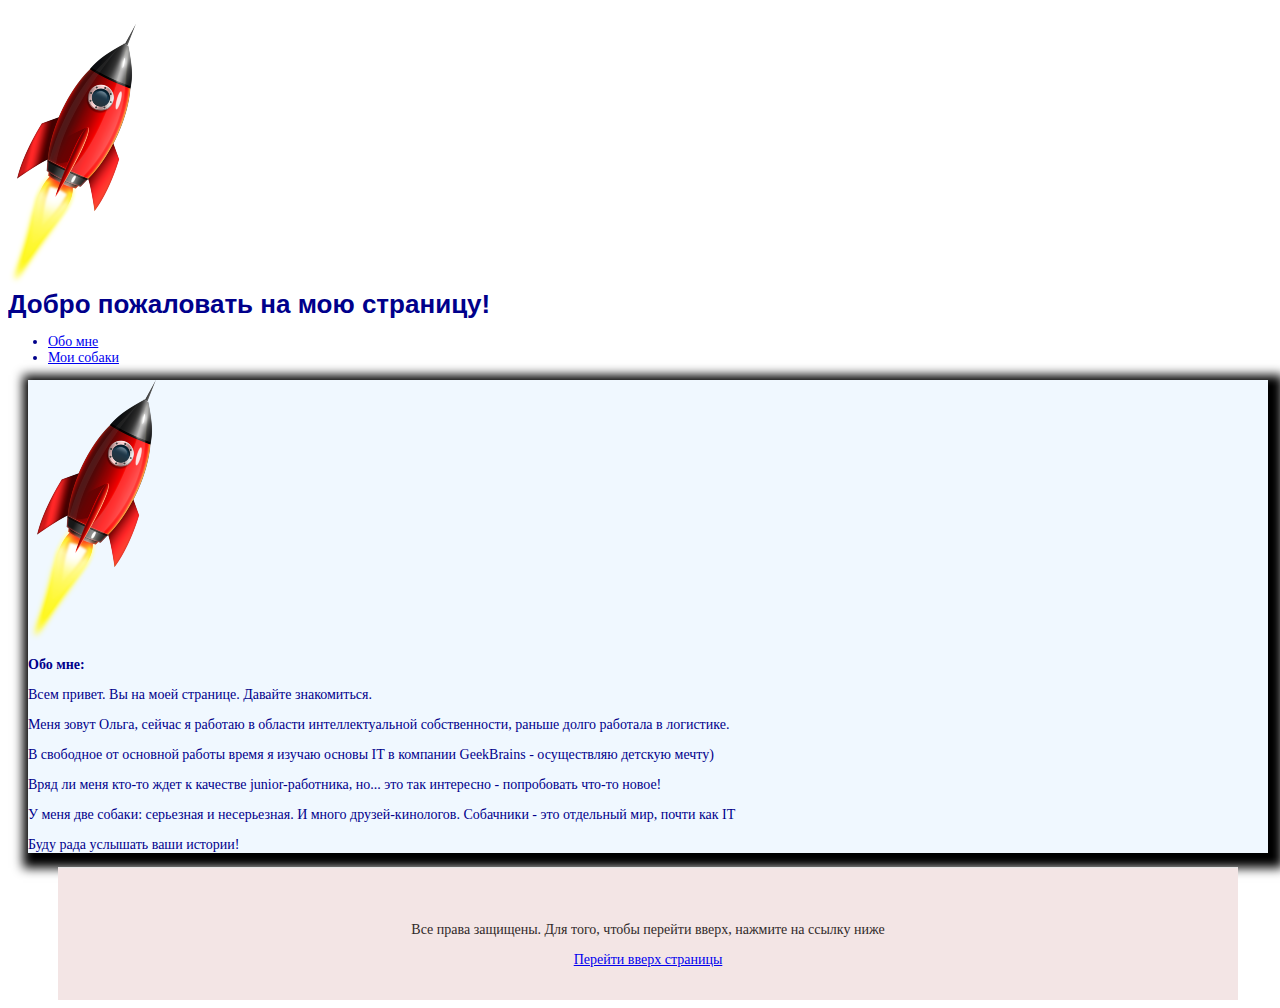
<file: index.html>
<!DOCTYPE html>
<html lang="ru">
<head>
    <meta charset="UTF-8">
    <meta http-equiv="X-UA-Compatible" content="IE=edge">
    <meta name="viewport" content="width=device-width, initial-scale=1.0">
    <title>Моя страница</title>
    <link rel="shortcut icon" href="/images/klipartz.png">
    <link rel="stylesheet" type="text/css" href="/css/style.css">
</head>
<body>
<script>
let your_name = prompt('Как Вас зовут?');
function showMessage() {
    let message = 'Привет, ' + your_name + '!';
    alert (message);
}
showMessage();
</script>
­<div class="header">
    <img src="/images/logo.png" alt="Logo">
    <h1>Добро пожаловать на мою страницу!</h1>
    <div class="menu">
        <ul>
            <li><a href="index.html">Обо мне</a></li>
            <li><a href="contacts.html">Мои собаки</a></li>
        </ul>
    </div>
</div>
<div class="container">
    <img class="photo" src="/images/logo.png" alt="мое фото">
    <div class="content">
        <h2>Обо мне:</h2>
            <p>Всем привет. Вы на моей странице. Давайте знакомиться.</p>
            <p>Меня зовут Ольга, сейчас я работаю в области интеллектуальной собственности, раньше долго работала в логистике.</p>
            <p>В свободное от основной работы время я изучаю основы IT в компании GeekBrains - осуществляю детскую мечту)</p>
            <p>Вряд ли меня кто-то ждет к качестве junior-работника, но... это так интересно - попробовать что-то новое!</p>
            <p>У меня две собаки: серьезная и несерьезная. И много друзей-кинологов. Собачники - это отдельный мир, почти как IT</p>  
            <p>Буду рада услышать ваши истории!</p>    
    </div>
</div>
<div class="footer">
    <p class="copyright">Все права защищены. Для того, чтобы перейти вверх, нажмите на ссылку ниже</a></p>
    <a class="top" href="#top">Перейти вверх страницы</a>
</div>
</body>
</html>
</file>
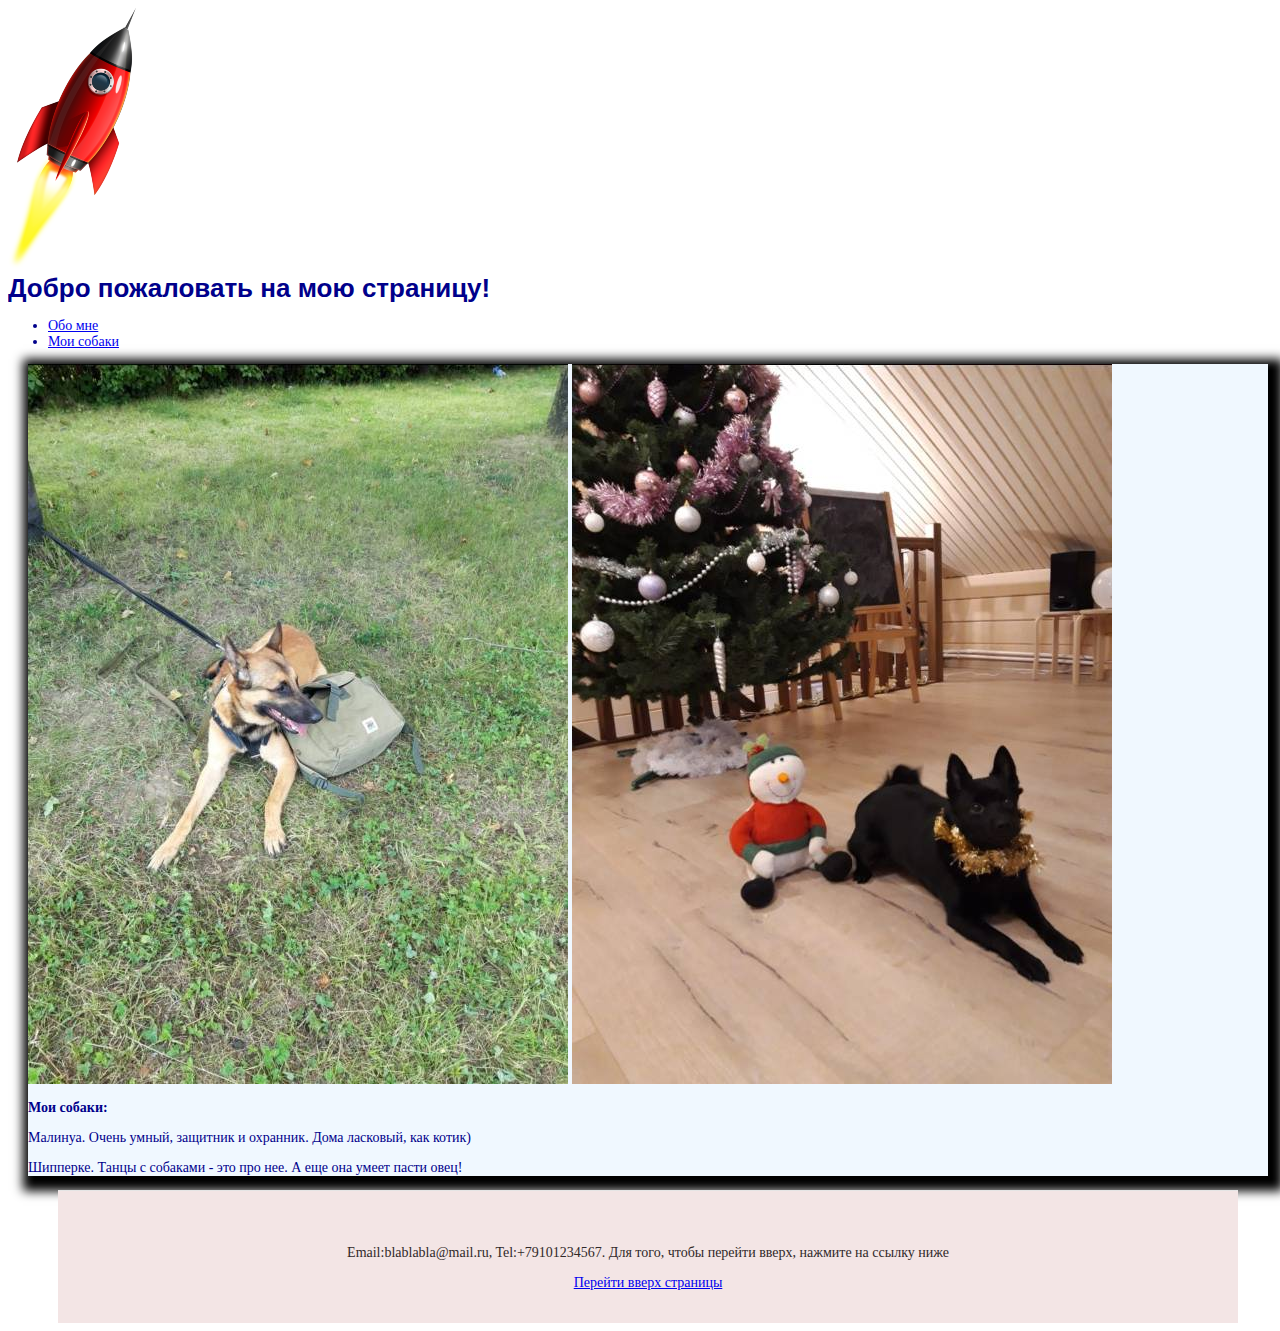
<file: contacts.html>
<!DOCTYPE html>
<html lang="ru">
<head>
  <meta charset="UTF-8">
  <meta http-equiv="X-UA-Compatible" content="IE=edge">
  <meta name="viewport" content="width=device-width, initial-scale=1.0">
  <title>Моя страница</title>
  <link rel="shortcut icon" href="/images/favicon.png">
  <link rel="stylesheet" type="text/css" href="/css/style.css">
</head>
<body>
<div class="header">
    <img class="logo" src="/images/logo.png" alt="Logo">
    <h1>Добро пожаловать на мою страницу!</h1>
    <div class="menu">
      <ul>
        <li><a href="index.html">Обо мне</a></li>
        <li><a href="contacts.html">Мои собаки</a></li>
      </ul>
    </div>
  </div>
<div class="container">
  <img class="photo" src="/images/dog2.jpg" alt="Малинуа">
  <img class="photo" src="/images/dog1.jpg" alt="Шипперке">
  <div class="content">
    <h2>Мои собаки:</h2>
    <p>Малинуа. Очень умный, защитник и охранник. Дома ласковый, как котик)</p>
    <p>Шипперке. Танцы с собаками - это про нее. А еще она умеет пасти овец! </p>    

  </div>
  </div>
  <div class="footer">
    <p class="copyright">Email:blablabla@mail.ru, Tel:+79101234567. Для того, чтобы перейти вверх, нажмите на ссылку ниже</a></p>
    <a class="top" href="#top">Перейти вверх страницы</a>
  </div>
</body>
</html>
</file>
<file: css/style.css>
* {
    font-family: 'Times New Roman', Times, serif;
    font-size: 14px;
}

body, html {
    width: 100%;
    color: darkblue;
    overflow-x: hidden;
    box-sizing: border-box;
}

.container {
    margin: 0 20px 0 20px;
    background-color: aliceblue;
    box-shadow: 5px 5px 10px 10px #000;
}

.footer {
    margin: 0px 50px -8px 50px;
    padding: 40px 0px 40px 0px;
    color: rgb(48, 41, 41);
    text-align: center;
    background-color: #f3e5e5;
    border-top: 0.05rem solid #e5e5e5;
  }


h1{
font-family: Arial, sans-serif;
font-size: 26px;
text-align: left;
margin: auto;
}
</file>
